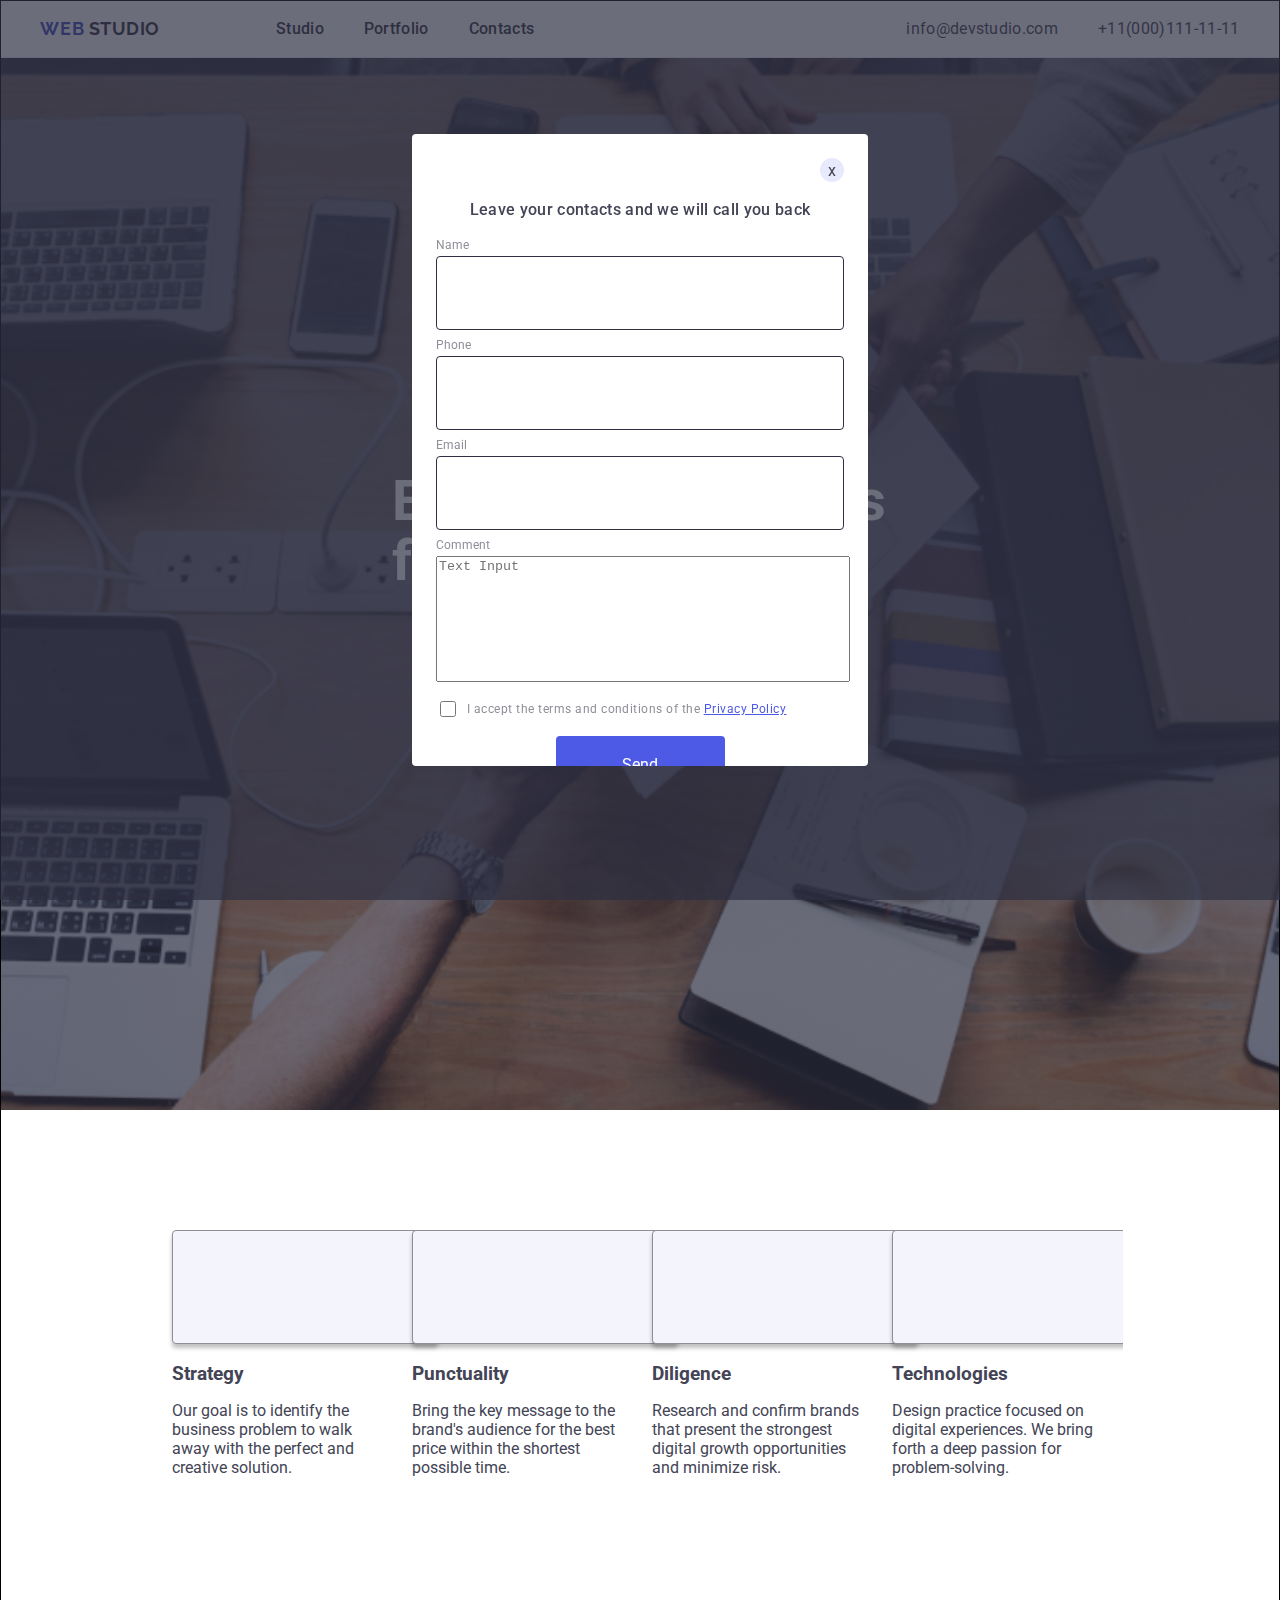
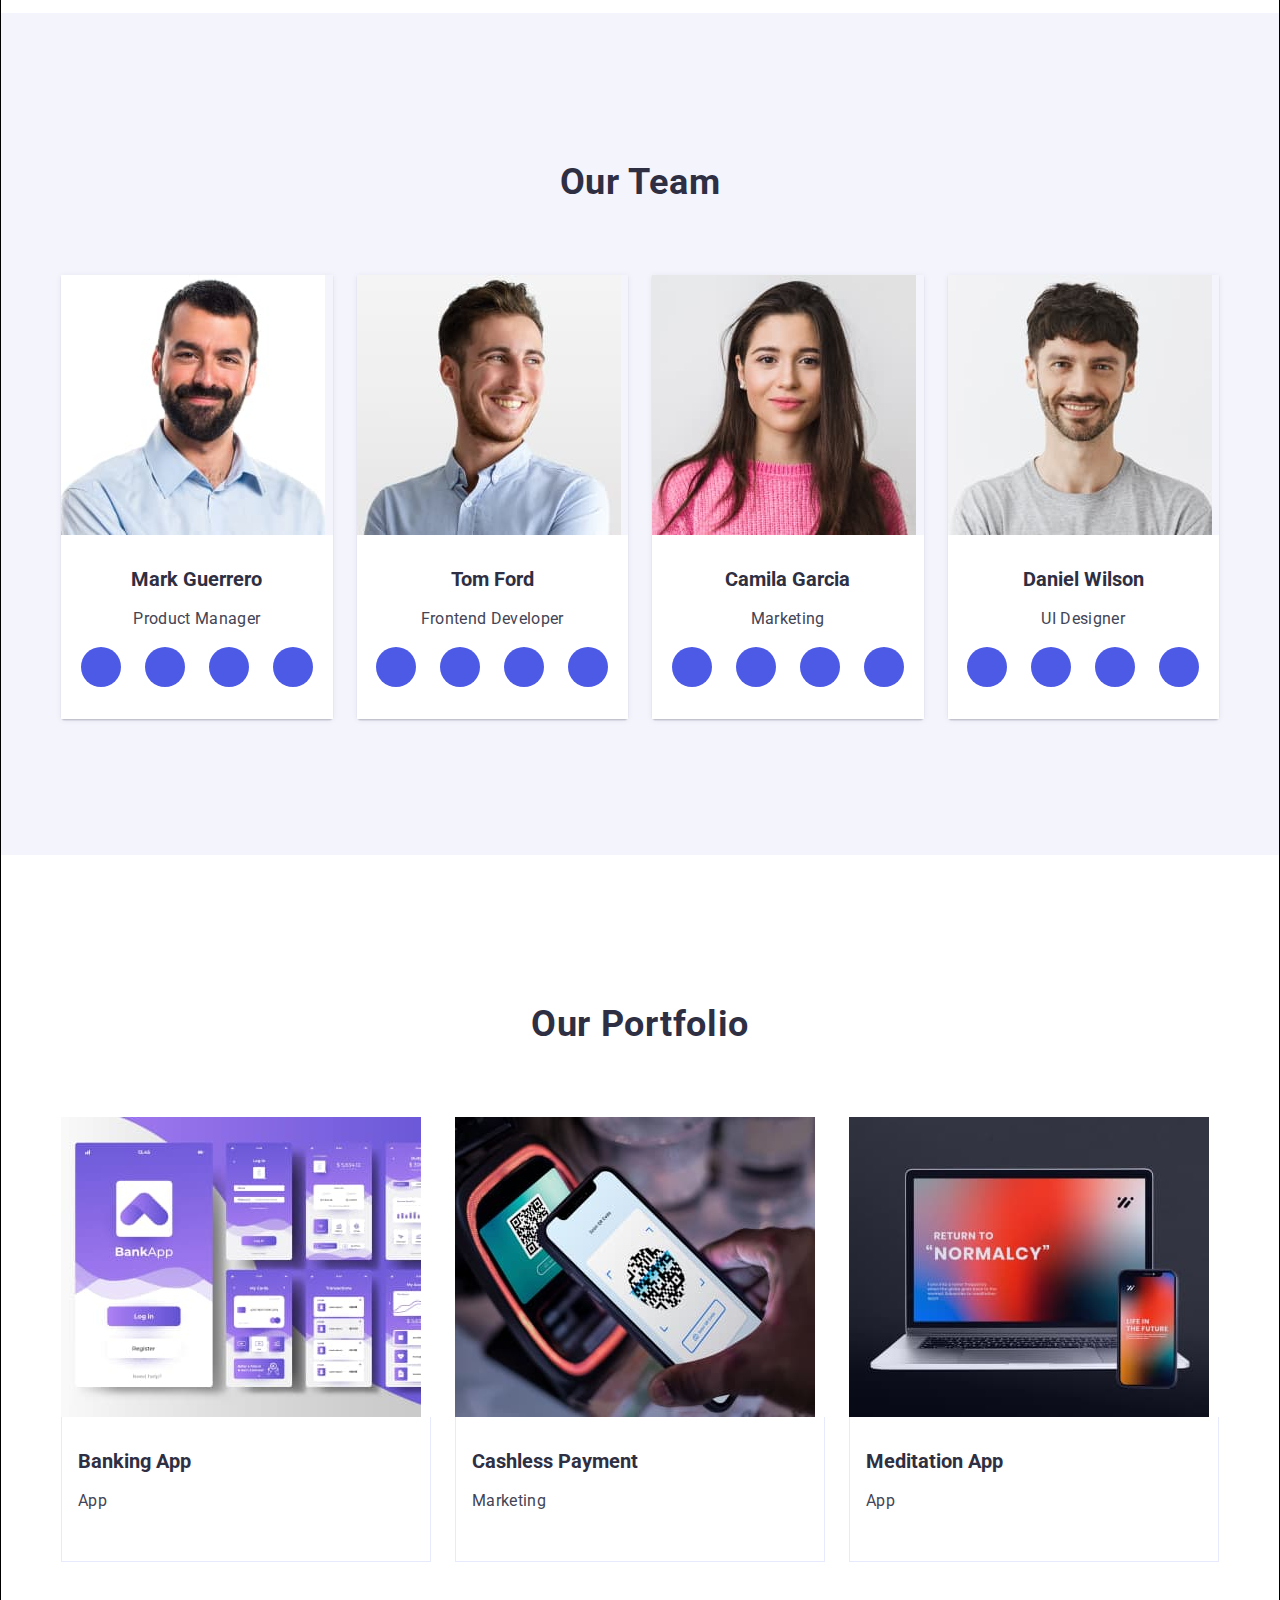
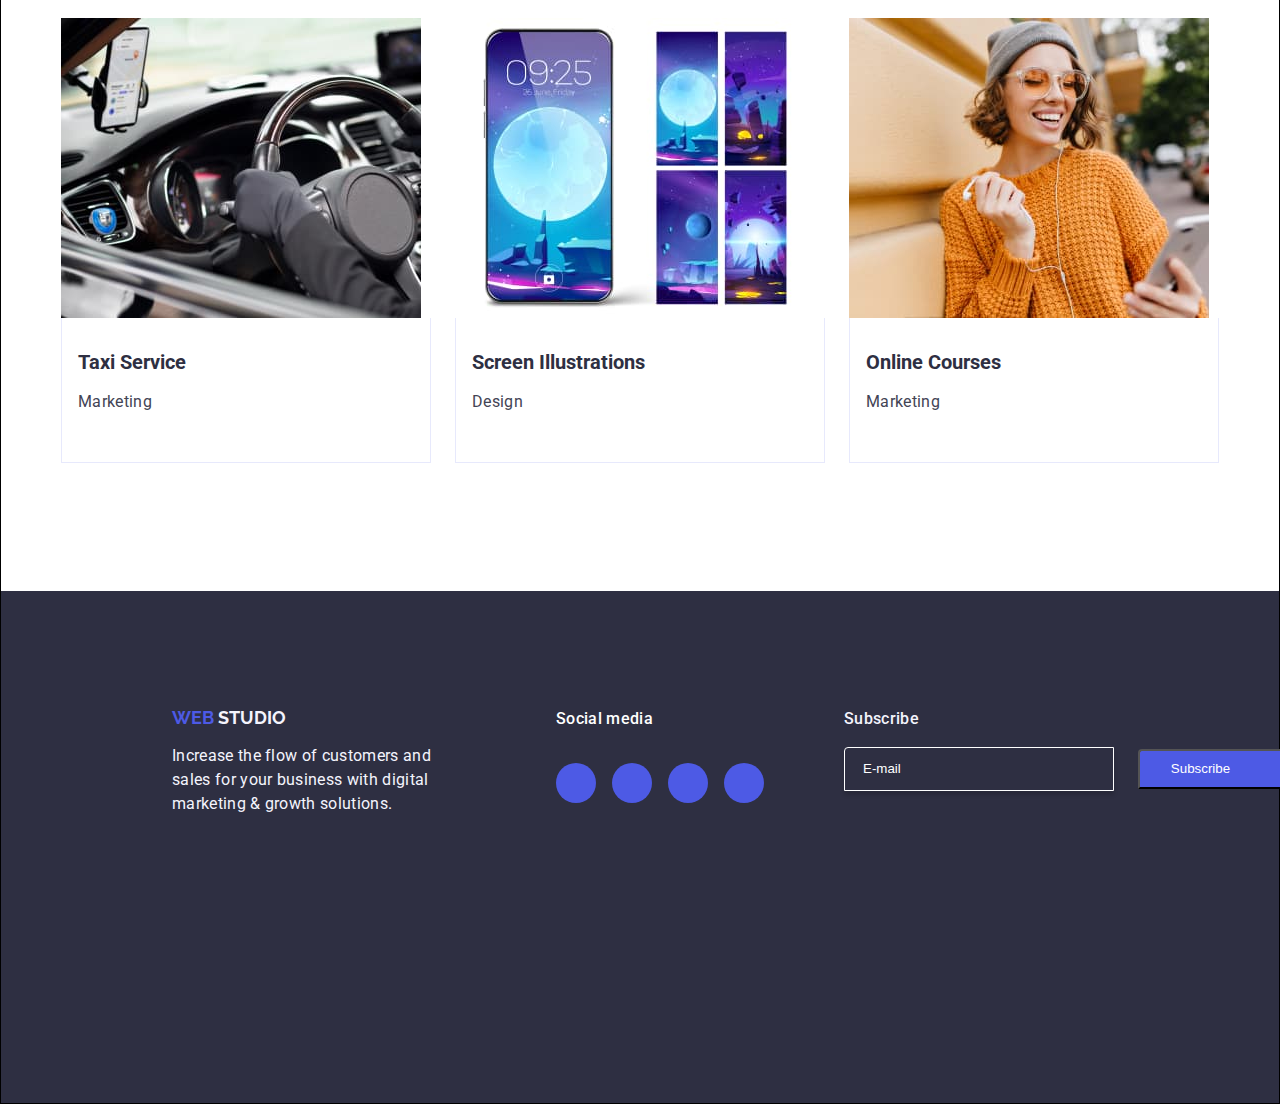
<file: index.html>
<!DOCTYPE html>
<html lang="en">
  <head>
    <meta charset="UTF-8" />
    <meta name="viewport" content="width=device-width, initial-scale=1.0" />
    <title>tolgacetik-odev</title>

    <!--normalize-->
    <link
      rel="stylesheet"
      href="https://cdnjs.cloudflare.com/ajax/libs/modern-normalize/3.0.1/modern-normalize.min.css"
      integrity="sha512-q6WgHqiHlKyOqslT/lgBgodhd03Wp4BEqKeW6nNtlOY4quzyG3VoQKFrieaCeSnuVseNKRGpGeDU3qPmabCANg=="
      crossorigin="anonymous"
      referrerpolicy="no-referrer"
    />
    <!--font-->
    <link rel="preconnect" href="https://fonts.googleapis.com" />
    <link rel="preconnect" href="https://fonts.gstatic.com" crossorigin />
    <link
      href="https://fonts.googleapis.com/css2?family=Raleway:ital,wght@0,100..900;1,100..900&family=Roboto:ital,wght@0,100;0,300;0,400;0,500;0,700;0,900;1,100;1,300;1,400;1,500;1,700;1,900&display=swap"
      rel="stylesheet"
    />
    <!--Css-->
    <link rel="stylesheet" href="css/styles.css" />
  </head>

  <body>
    <!-- Container burada tüm ana içeriği kapsayacak -->

    <!--Header-->
    <header class="header">
      <div class="container div-header">
        <nav class="nav-header">
          <!--logo-->
          <a href="./index.html" class="logo-one"
            >WEB
            <span class="logo-studio">Studio</span>
          </a>
          <!--menu-->
          <ul class="list">
            <li><a href="./index.html" class="nav-list">Studio</a></li>
            <li><a href="./index.html" class="nav-list">Portfolio</a></li>
            <li><a href="./index.html" class="nav-list">Contacts</a></li>
          </ul>
        </nav>
        <!--contact-->
        <address>
          <ul class="address-menu">
            <!-- E-posta adresi -->
            <li>
              <a href="mailto:info@devstudio.com" class="address-mail-tel">
                info@devstudio.com
              </a>
            </li>
            <!-- Telefon numarası -->
            <li>
              <a href="tel:+110001111111" class="address-mail-tel">
                +11(000)111-11-11
              </a>
            </li>
          </ul>
        </address>
      </div>
    </header>
    <!--Header Bitti-->

    <main>
      <!--Hero Image-->
      <section class="hero-image">
        <div class="container">
          <h1 class="hero-image-title">
            Effective Solutions for Your Business
          </h1>
          <button type="button" class="hero-image-button">Order Service</button>
        </div>
      </section>
      <!--Hero Image Bitti-->

      <!--Section 2 -->
      <section class="peculiarities-section">
        <div class="container">
          <h2 class="visually-hidden">Peculiarities</h2>
          <ul class="section-two-list">
            <li class="section-two-li">
              <div class="icon-peculiarities">
                <svg class="icon-peculiarities-logo" width="64" height="64">
                  <use href="./images/icons.svg#icon-antenna-1"></use>
                </svg>
              </div>
              <h3 class="section-two-title">Strategy</h3>
              <p class="section-2-text">
                Our goal is to identify the business problem to walk away with
                the perfect and creative solution.
              </p>
            </li>
            <li class="section-two-li">
              <div class="icon-peculiarities">
                <svg class="icon-peculiarities-logo" width="64" height="64">
                  <use href="./images/icons.svg#icon-clock-1"></use>
                </svg>
              </div>
              <h3 class="section-two-title">Punctuality</h3>
              <p class="section-2-text">
                Bring the key message to the brand's audience for the best price
                within the shortest possible time.
              </p>
            </li>
            <li class="section-two-li">
              <div class="icon-peculiarities">
                <svg class="icon-peculiarities-logo" width="64" height="64">
                  <use href="./images/icons.svg#icon-diagram-1"></use>
                </svg>
              </div>
              <h3 class="section-two-title">Diligence</h3>
              <p class="section-2-text">
                Research and confirm brands that present the strongest digital
                growth opportunities and minimize risk.
              </p>
            </li>
            <li class="section-two-li">
              <div class="icon-peculiarities">
                <svg class="icon-peculiarities-logo" width="64" height="64">
                  <use href="./images/icons.svg#icon-astronaut-1"></use>
                </svg>
              </div>
              <h3 class="section-two-title">Technologies</h3>
              <p class="section-2-text">
                Design practice focused on digital experiences. We bring forth a
                deep passion for problem-solving.
              </p>
            </li>
          </ul>
        </div>
      </section>
      <!--Section 2 Bitti-->

      <!--Section 3-->
      <section class="our-team-section">
        <div class="container">
          <h2 class="our-team-header">Our Team</h2>
          <ul class="our-team-ul">
            <li class="our-team-list">
              <img src="images/markg.jpg" alt="team-card-1" width="264" />
              <div class="team-info">
                <h3 class="our-team-title">Mark Guerrero</h3>
                <p class="our-team-text">Product Manager</p>

                <ul class="our-team-socialmedia-list">
                  <li class="our-team-socialmedia-list-point">
                    <a
                      class="our-team-socialmedia-link"
                      href="https://www.instagram.com/"
                      target="_blank"
                      ><svg
                        class="our-team-socialmedia-icon"
                        width="16"
                        height="16"
                      >
                        <use
                          href="./images/icons.svg#icon-instagram-1"
                        ></use></svg
                    ></a>
                  </li>
                  <li class="our-team-socialmedia-list-point">
                    <a
                      class="our-team-socialmedia-link"
                      href="https://x.com/home"
                      target="_blank"
                      ><svg
                        class="our-team-socialmedia-icon"
                        width="16"
                        height="16"
                      >
                        <use
                          href="./images/icons.svg#icon-twitter-1"
                        ></use></svg
                    ></a>
                  </li>
                  <li class="our-team-socialmedia-list-point">
                    <a
                      class="our-team-socialmedia-link"
                      href="https://www.facebook.com/?locale=tr_TR"
                      target="_blank"
                    >
                      <svg
                        class="our-team-socialmedia-icon"
                        width="16"
                        height="16"
                      >
                        <use
                          href="./images/icons.svg#icon-facebook-1"
                        ></use></svg
                    ></a>
                  </li>
                  <li class="our-team-socialmedia-list-point">
                    <a
                      class="our-team-socialmedia-link"
                      href="https://www.linkedin.com/feed/"
                      target="_blank"
                      ><svg
                        class="our-team-socialmedia-icon"
                        width="16"
                        height="16"
                      >
                        <use
                          href="./images/icons.svg#icon-linkedin-1"
                        ></use></svg
                    ></a>
                  </li>
                </ul>
              </div>
            </li>

            <li class="our-team-list">
              <img src="images/tomf.jpg" alt="team-card-2" width="264" />
              <div class="team-info">
                <h3 class="our-team-title">Tom Ford</h3>
                <p class="our-team-text">Frontend Developer</p>

                <ul class="our-team-socialmedia-list">
                  <li class="our-team-socialmedia-list-point">
                    <a
                      class="our-team-socialmedia-link"
                      href="https://www.instagram.com/"
                      target="_blank"
                      ><svg
                        class="our-team-socialmedia-icon"
                        width="16"
                        height="16"
                      >
                        <use
                          href="./images/icons.svg#icon-instagram-1"
                        ></use></svg
                    ></a>
                  </li>
                  <li class="our-team-socialmedia-list-point">
                    <a
                      class="our-team-socialmedia-link"
                      href="https://x.com/home"
                      target="_blank"
                      ><svg
                        class="our-team-socialmedia-icon"
                        width="16"
                        height="16"
                      >
                        <use
                          href="./images/icons.svg#icon-twitter-1"
                        ></use></svg
                    ></a>
                  </li>
                  <li class="our-team-socialmedia-list-point">
                    <a
                      class="our-team-socialmedia-link"
                      href="https://www.facebook.com/?locale=tr_TR"
                      target="_blank"
                    >
                      <svg
                        class="our-team-socialmedia-icon"
                        width="16"
                        height="16"
                      >
                        <use
                          href="./images/icons.svg#icon-facebook-1"
                        ></use></svg
                    ></a>
                  </li>
                  <li class="our-team-socialmedia-list-point">
                    <a
                      class="our-team-socialmedia-link"
                      href="https://www.linkedin.com/feed/"
                      target="_blank"
                      ><svg
                        class="our-team-socialmedia-icon"
                        width="16"
                        height="16"
                      >
                        <use
                          href="./images/icons.svg#icon-linkedin-1"
                        ></use></svg
                    ></a>
                  </li>
                </ul>
              </div>
            </li>

            <li class="our-team-list">
              <img src="images/camillag.jpg" alt="team-card-3" width="264" />
              <div class="team-info">
                <h3 class="our-team-title">Camila Garcia</h3>
                <p class="our-team-text">Marketing</p>

                <ul class="our-team-socialmedia-list">
                  <li class="our-team-socialmedia-list-point">
                    <a
                      class="our-team-socialmedia-link"
                      href="https://www.instagram.com/"
                      target="_blank"
                      ><svg
                        class="our-team-socialmedia-icon"
                        width="16"
                        height="16"
                      >
                        <use
                          href="./images/icons.svg#icon-instagram-1"
                        ></use></svg
                    ></a>
                  </li>
                  <li class="our-team-socialmedia-list-point">
                    <a
                      class="our-team-socialmedia-link"
                      href="https://x.com/home"
                      target="_blank"
                      ><svg
                        class="our-team-socialmedia-icon"
                        width="16"
                        height="16"
                      >
                        <use
                          href="./images/icons.svg#icon-twitter-1"
                        ></use></svg
                    ></a>
                  </li>
                  <li class="our-team-socialmedia-list-point">
                    <a
                      class="our-team-socialmedia-link"
                      href="https://www.facebook.com/?locale=tr_TR"
                      target="_blank"
                    >
                      <svg
                        class="our-team-socialmedia-icon"
                        width="16"
                        height="16"
                      >
                        <use
                          href="./images/icons.svg#icon-facebook-1"
                        ></use></svg
                    ></a>
                  </li>
                  <li class="our-team-socialmedia-list-point">
                    <a
                      class="our-team-socialmedia-link"
                      href="https://www.linkedin.com/feed/"
                      target="_blank"
                      ><svg
                        class="our-team-socialmedia-icon"
                        width="16"
                        height="16"
                      >
                        <use
                          href="./images/icons.svg#icon-linkedin-1"
                        ></use></svg
                    ></a>
                  </li>
                </ul>
              </div>
            </li>
            <li class="our-team-list">
              <img src="images/daniel.jpg" alt="team-card-4" width="264" />
              <div class="team-info">
                <h3 class="our-team-title">Daniel Wilson</h3>
                <p class="our-team-text">UI Designer</p>

                <ul class="our-team-socialmedia-list">
                  <li class="our-team-socialmedia-list-point">
                    <a
                      class="our-team-socialmedia-link"
                      href="https://www.instagram.com/"
                      target="_blank"
                      ><svg
                        class="our-team-socialmedia-icon"
                        width="16"
                        height="16"
                      >
                        <use
                          href="./images/icons.svg#icon-instagram-1"
                        ></use></svg
                    ></a>
                  </li>
                  <li class="our-team-socialmedia-list-point">
                    <a
                      class="our-team-socialmedia-link"
                      href="https://x.com/home"
                      target="_blank"
                      ><svg
                        class="our-team-socialmedia-icon"
                        width="16"
                        height="16"
                      >
                        <use
                          href="./images/icons.svg#icon-twitter-1"
                        ></use></svg
                    ></a>
                  </li>
                  <li class="our-team-socialmedia-list-point">
                    <a
                      class="our-team-socialmedia-link"
                      href="https://www.facebook.com/?locale=tr_TR"
                      target="_blank"
                    >
                      <svg
                        class="our-team-socialmedia-icon"
                        width="16"
                        height="16"
                      >
                        <use
                          href="./images/icons.svg#icon-facebook-1"
                        ></use></svg
                    ></a>
                  </li>
                  <li class="our-team-socialmedia-list-point">
                    <a
                      class="our-team-socialmedia-link"
                      href="https://www.linkedin.com/feed/"
                      target="_blank"
                      ><svg
                        class="our-team-socialmedia-icon"
                        width="16"
                        height="16"
                      >
                        <use
                          href="./images/icons.svg#icon-linkedin-1"
                        ></use></svg
                    ></a>
                  </li>
                </ul>
              </div>
            </li>
          </ul>
        </div>
      </section>
      <!--Section 3 Bitti-->

      <!--Section 4-->
      <section class="our-portfolio-section">
        <div class="container">
          <h2 class="our-portfolio-header">Our Portfolio</h2>
          <ul class="our-portfolio-ul">
            <li class="our-portfolio-list">
              <div class="portfolio-images">
                <img
                  src="./images/bankingapp.jpg"
                  alt="Banking-App"
                  width="360"
                  height="300"
                />
                <p class="portfolio-images-text">
                  14 Stylish and User-Friendly App Design Concepts · Task
                  Manager App · Calorie Tracker App · Exotic Fruit Ecommerce App
                  · Cloud Storage App
                </p>
              </div>
              <div class="portfolio-info">
                <h3 class="portfolio-title">Banking App</h3>
                <p class="portfolio-text">App</p>
              </div>
            </li>
            <li class="our-portfolio-list">
              <div class="portfolio-images">
                <img
                  src="./images/cashlesspay.jpg"
                  alt="Cashless-Payment"
                  width="360"
                  height="300"
                />
                <p class="portfolio-images-text">
                  14 Stylish and User-Friendly App Design Concepts · Task
                  Manager App · Calorie Tracker App · Exotic Fruit Ecommerce App
                  · Cloud Storage App
                </p>
              </div>
              <div class="portfolio-info">
                <h3 class="portfolio-title">Cashless Payment</h3>
                <p class="portfolio-text">Marketing</p>
              </div>
            </li>
            <li class="our-portfolio-list">
              <div class="portfolio-images">
                <img
                  src="./images/meditation.jpg"
                  alt="Meditation App"
                  width="360"
                  height="300"
                />
                <p class="portfolio-images-text">
                  14 Stylish and User-Friendly App Design Concepts · Task
                  Manager App · Calorie Tracker App · Exotic Fruit Ecommerce App
                  · Cloud Storage App
                </p>
              </div>
              <div class="portfolio-info">
                <h3 class="portfolio-title">Meditation App</h3>
                <p class="portfolio-text">App</p>
              </div>
            </li>
            <li class="our-portfolio-list">
              <div class="portfolio-images">
                <img
                  src="./images/taxi.jpg"
                  alt="Taxi-Service"
                  width="360"
                  height="300"
                />
                <p class="portfolio-images-text">
                  14 Stylish and User-Friendly App Design Concepts · Task
                  Manager App · Calorie Tracker App · Exotic Fruit Ecommerce App
                  · Cloud Storage App
                </p>
              </div>
              <div class="portfolio-info">
                <h3 class="portfolio-title">Taxi Service</h3>
                <p class="portfolio-text">Marketing</p>
              </div>
            </li>
            <li class="our-portfolio-list">
              <div class="portfolio-images">
                <img
                  src="./images/screen.jpg"
                  alt="Screen-Illustrations"
                  width="360"
                  height="300"
                />
                <p class="portfolio-images-text">
                  14 Stylish and User-Friendly App Design Concepts · Task
                  Manager App · Calorie Tracker App · Exotic Fruit Ecommerce App
                  · Cloud Storage App
                </p>
              </div>
              <div class="portfolio-info">
                <h3 class="portfolio-title">Screen Illustrations</h3>
                <p class="portfolio-text">Design</p>
              </div>
            </li>
            <li class="our-portfolio-list">
              <div class="portfolio-images">
                <img
                  src="./images/onlinec.jpg"
                  alt="Online-Courses"
                  width="360"
                  height="300"
                />
                <p class="portfolio-images-text">
                  14 Stylish and User-Friendly App Design Concepts · Task
                  Manager App · Calorie Tracker App · Exotic Fruit Ecommerce App
                  · Cloud Storage App
                </p>
              </div>
              <div class="portfolio-info">
                <h3 class="portfolio-title">Online Courses</h3>
                <p class="portfolio-text">Marketing</p>
              </div>
            </li>
          </ul>
        </div>
      </section>
      <!--Section 4 Bitti-->
    </main>

    <!--Footer-->
    <footer class="footer">
      <div class="container">
        <div class="footer-logo-section">
          <a class="footer-logo" href="./index.html">
            Web
            <span class="footer-logo-span">Studio</span>
          </a>
          <p class="footer-text">
            Increase the flow of customers and sales for your business with
            digital marketing & growth solutions.
          </p>
        </div>

        <div class="footer-socialmedia">
          <p class="footer-socialmedia-text">Social media</p>
          <ul class="footer-socialmedia-list">
            <li class="footer-socialmedia-list-one">
              <a
                class="footer-socialmedia-link"
                href="https://www.instagram.com/"
                target="_blank"
                ><svg class="footer-socialmedia-icon" width="24" height="24">
                  <use href="./images/icons.svg#icon-instagram-1"></use></svg
              ></a>
            </li>
            <li class="footer-socialmedia-list-one">
              <a
                class="footer-socialmedia-link"
                href="https://x.com/home"
                target="_blank"
                ><svg class="footer-socialmedia-icon" width="24" height="24">
                  <use href="./images/icons.svg#icon-twitter-1"></use></svg
              ></a>
            </li>
            <li class="footer-socialmedia-list-one">
              <a
                class="footer-socialmedia-link"
                href="https://www.facebook.com/?locale=tr_TR"
                target="_blank"
              >
                <svg class="footer-socialmedia-icon" width="24" height="24">
                  <use href="./images/icons.svg#icon-facebook-1"></use></svg
              ></a>
            </li>
            <li class="footer-socialmedia-list-one">
              <a
                class="footer-socialmedia-link"
                href="https://www.linkedin.com/feed/"
                target="_blank"
                ><svg class="footer-socialmedia-icon" width="24" height="24">
                  <use href="./images/icons.svg#icon-linkedin-1"></use>
                </svg>
              </a>
            </li>
          </ul>
        </div>
        <div class="subscribe">
          <p>Subscribe</p>
          <div class="mail-button">
            <input type="email" class="footer-mail" placeholder="E-mail" />
            <button type="submit" class="footer-button">
              Subscribe
              <svg class="icon-send">
                <use href="./images/icons.svg#icon-icon-send"></use>
              </svg>
            </button>
          </div>
        </div>
      </div>
    </footer>
    <!--Footer Bitti-->

    <!--MODAL FORM-->
    <div class="modal">
      <div class="color-layer"></div>
      <form name="form-area">
        <div class="modal-form">
          <div class="close">
            <span>x</span>
          </div>
          <h3 class="modal-title">
            Leave your contacts and we will call you back
          </h3>
          <div class="input-group">
            <label for="username">Name</label>
            <div class="input-container">
              <svg class="icon">
                <use href="./images/icons.svg#icon-Person"></use>
              </svg>
              <input
                type="text"
                name="username"
                class="username"
                id="username"
              />
            </div>
          </div>
          <div class="input-group">
            <label for="phone">Phone</label>
            <div class="input-container">
              <svg class="icon">
                <use href="./images/icons.svg#icon-Phone"></use>
              </svg>
              <input type="text" name="phone" class="phone" id="phone" />
            </div>
          </div>
          <div class="input-group">
            <label for="mail">Email</label>
            <div class="input-container">
              <svg class="icon">
                <use href="./images/icons.svg#icon-Mail"></use>
              </svg>
              <input type="text" name="mail" class="mail" id="mail" />
            </div>
          </div>

          <div class="input-group">
            <label for="comment">Comment</label>
            <textarea
              name="comment"
              id="comment"
              class="comment"
              placeholder="Text Input"
            ></textarea>
          </div>

          <div class="input-group">
            <div class="consent-container">
              <input
                type="checkbox"
                name="checkbox"
                id="consent"
                class="consent-checkbox"
              />
              <label for="consent" class="consent-label">
                I accept the terms and conditions of the
                <a href="#" class="privacy-link">Privacy Policy</a>
              </label>
            </div>
          </div>

          <div class="input-group-button">
            <button type="submit" name="send" class="send">Send</button>
          </div>

        </div>
      </form>
    </div>
    <!--MODAL FORM BİTTİ-->
  </body>
</html>
</file>
<file: css/styles.css>
/* Genel stil */
body {
  font-family: "Roboto", sans-serif;
  color: #434455;
  background-color: #ffffff;
  border: 1px solid #000;
  margin: 0 auto;
}

img {
  display: block;
}

h2 {
  text-align: center;
  font-size: 36px;
  line-height: 1.11;
  text-transform: capitalize;
  color: #2e2f42;
  letter-spacing: 0.02em;
  font-weight: bold;
}

h3 {
  font-weight: medium;
  letter-spacing: 2%;
  line-height: 1.2;
}

ul {
  list-style: none;
}

/* Header */
header {
  display: flex;
  justify-content: space-between;
  align-items: center;
  font-family: "Roboto", sans-serif;
  font-weight: normal;
  border-bottom: 1px solid #e7e9fc;
  flex-direction: row;
}

.container {
  width: 1158px;
  margin: 0 auto;
  padding: 0 15px;
  position: relative;
  overflow: hidden;
}

.header .div-header {
  display: flex;
  justify-content: center;
  align-items: center;
  width: 100%;
  margin: 0 auto;
  padding: 0 15px;
}

nav {
  display: flex;
  align-items: center;
}

.nav-list {
  padding: 24px 0;
  position: relative;
  text-decoration: none;
  color: inherit;
  transition: color 250ms cubic-bezier(0.4, 0, 0.2, 1);
}

.nav-list:hover {
  color: #404bbf;
}

.nav-list::after {
  position: absolute;
  content: "";
  width: 100%;
  left: 0;
  bottom: -1px;
  height: 4px;
  border-radius: 2px;
  transition: color 250ms cubic-bezier(0.4, 0, 0.2, 1);
  background-color: #404bbf;
}

.list {
  display: flex;
  gap: 40px;
}

nav ul li {
  color: #2e2f42;
  font-weight: 500;
  font-size: 16px;
  line-height: 1.5;
  letter-spacing: 0.02em;
}

.logo-one {
  font-weight: 700;
  font-size: 18px;
  color: #404bbf;
  line-height: 1.17;
  letter-spacing: 0.03em;
  text-transform: uppercase;
  font-family: "Raleway", sans-serif;
  text-decoration: none;
  margin-right: 76px;
  position: relative;
}

.logo-one > .logo-studio {
  color: #2e2f42;
  font-size: 18px;
  font-family: "Raleway", sans-serif;
  font-weight: 700;
  line-height: 1.17;
  letter-spacing: 0.03em;
  text-transform: uppercase;
}

.address-menu {
  display: flex; /* Flex düzeni aktif */
  gap: 16px; /* İki öğe arasında boşluk */
  align-items: center; /* Dikey ortalama */
  margin-left: 332px;
  gap: 40px;
}

.address-menu ul {
  display: flex; /* Liste öğeleri yan yana */
  gap: 40px; /* Linkler arası boşluk */
  list-style: none; /* Noktaları kaldır */
  padding: 0; /* Varsayılan boşlukları kaldır */
  margin: 0;
}

.address-menu li {
  display: inline-block; /* Yan yana durması için */
}

.address-mail-tel {
  text-decoration: none; /* Alt çizgiyi kaldır */
  color: #434455; /* Varsayılan renk */
  font-size: 16px;
  line-height: 1.5;
  letter-spacing: 0.02em;
  font-style: normal;
  transition: color 250ms cubic-bezier(0.4, 0, 0.2, 1);
}

.address-mail-tel:hover {
  color: #404bbf; /* Hover rengi */
}

/* Section 1 - Hero */
.hero-image {
  background-image: linear-gradient(
      rgba(46, 47, 66, 0.7),
      rgba(46, 47, 66, 0.7)
    ),
    url(../images/people-office.jpg);
  background-size: cover;
  background-position: center;
  background-repeat: no-repeat;
  height: 676px;
  width: 100%;
  display: flex;
  align-items: center;
  max-width: 1440px;
  padding: 188px 0;
  margin: 0 auto;
}

.hero-image .container {
  display: flex;
  align-items: center;
  flex-direction: column;
  gap: 48px;
  position: relative;
  overflow: hidden;
}

.hero-image-title {
  color: white;
  font-size: 56px;
  letter-spacing: 2%;
  font-weight: bold;
  letter-spacing: 0.02em;
  line-height: 1.07;
  max-width: 496px;
}

.hero-image-button {
  background-color: #4d5ae5;
  font-family: "Roboto", sans-serif;
  color: #ffffff;
  font-size: 16px;
  font-weight: 500;
  letter-spacing: 0.04em;
  border: 1px solid #4d5ae5;
  border-radius: 4px;
  cursor: pointer;
  line-height: 1.5;
  min-width: 169px;
  height: 56px;
  border-style: none;
  transition: background-color 250ms cubic-bezier(0.4, 0, 0.2, 1);
}

.hero-image-button:hover {
  background-color: #404bbf;
}

/* Section 2 */
.peculiarities-section {
  display: flex;
  justify-content: center;
  margin: 0 156px;
  padding: 120px 0px;
}

.visually-hidden {
  position: absolute;
  width: 1px;
  height: 1px;
  margin: -1px;
  border: 0;
  padding: 0;
  white-space: nowrap;
  clip-path: inset(100%);
  clip: rect(0 0 0 0);
  overflow: hidden;
}

.section-two-list {
  display: flex;
  gap: 24px;
  padding: 0;
  margin: 0;
}
.section-two-list li {
  width: calc((100% - 72px) / 4);
}

.section-two-title {
  margin-bottom: 8px;
}

.icon-peculiarities {
  display: flex;
  justify-content: center;
  width: 264px;
  height: 112px;
  background-color: #f4f4fd;
  box-shadow: 0 4px 4px 0 rgba(0, 0, 0, 0.25);
  border: 1px solid #8e8f99;
  border-radius: 4px;
  align-items: center;
  margin-bottom: 8px;
}

/* Section 3 - Our Team */
.our-team-section {
  background-color: #f4f4fd;
  display: flex;
  padding: 120px 0;
}

.our-team-header {
  margin-bottom: 72px;
}

.our-team-ul {
  display: flex;
  gap: 24px;
  padding: 0;
}

.our-team-list {
  border-radius: 0px 0px 4px 4px;
  width: calc((100% - 72px) / 4);
  box-shadow: 0px 1px 6px rgba(46, 47, 66, 0.08),
    0px 1px 1px rgba(46, 47, 66, 0.16), 0px 2px 1px rgba(46, 47, 66, 0.08);
}

.team-info {
  text-align: center;
  padding: 32px 0;
  background-color: #ffffff;
}

.our-team-socialmedia-icon {
  fill: #f4f4fd;
}

.our-team-socialmedia-list {
  display: flex;
  justify-content: center;
  gap: 24px;
  margin: 0 auto;
  padding: 0;
}

.our-team-socialmedia-link {
  background-color: #4d5ae5;
  width: 100%;
  height: 100%;
  width: 40px;
  height: 40px;
  border-radius: 50%;
  display: flex;
  justify-content: center;
  align-items: center;
  transition: background-color 250ms cubic-bezier(0.4, 0, 0.2, 1);
}

.our-team-socialmedia-link:hover {
  background-color: #404bbf;
}

.our-team-socialmedia-link:focus {
  background-color: #404bbf;
}

.our-team-title {
  text-align: center;
  margin-bottom: 8px;
  font-size: 20px;
  color: #2e2f42;
  padding: 0;
  margin: 0;
}

.our-team-text {
  line-height: 1.5;
  letter-spacing: 0.02em;
  text-align: center;
}

/* Section 4 - Portfolio */
.our-portfolio-section {
  display: flex;
  padding: 120px 0;
}

.our-portfolio-header {
  margin-bottom: 72px;
}

.our-portfolio-section ul {
  display: flex;
  flex-wrap: wrap;
  padding: 0;
  margin: 0;
  gap: 24px;
  row-gap: 48px;
}

.our-portfolio-list {
  width: calc((100% - 48px) / 3);
  transition: box-shadow 250ms cubic-bezier(0.4, 0, 0.2, 1);
  transform: translateY(0%);
}

.our-portfolio-list:hover {
  box-shadow: 0px 1px 6px rgba(46, 47, 66, 0.08),
    0px 1px 1px rgba(46, 47, 66, 0.16), 0px 2px 1px rgba(46, 47, 66, 0.08);
  cursor: pointer;
}

.portfolio-info {
  padding: 32px 16px;
  border: 1px solid #e7e9fc;
  border-top: none;
  margin-bottom: 8px;
}

.portfolio-title {
  font-size: 20px;
  color: #2e2f42;
  padding: 0;
  margin: 0;
}

.portfolio-text {
  line-height: 1.5;
  letter-spacing: 0.02em;
}

.portfolio-images {
  position: relative;
  overflow: hidden;
}

.portfolio-images-text {
  position: absolute;
  top: 0;
  font-size: 16px;
  line-height: 1.5;
  letter-spacing: 0.02em;
  color: #f4f4fd;
  padding: 40px 32px;
  background-color: #4d5ae5;
  height: 100%;
  width: 100%;
  transform: translateY(100%);
  transition: transform 250ms cubic-bezier(0.4, 0, 0.2, 1);
}

.portfolio-images:hover .portfolio-images-text {
  transform: translateY(0);
}

/* Footer */
.footer {
  background-color: #2e2f42;
  width: 100%;
  height: 312px;
  color: #f4f4fd;
  padding: 100px 0;
  margin: 0 auto;
  max-width: 1440px;
}

.footer .container {
  display: flex; /* İki div'i yan yana getirmek için */
  align-items: baseline;
  margin-left: 156px;
}

.footer-logo-section {
  margin-right: 120px;
}

/* Sol taraftaki logo ve metin div'i */
.footer-logo {
  display: block;
  margin-bottom: 16px;
  font-weight: 700;
  font-size: 18px;
  color: #4d5ae5;
  text-transform: uppercase;
  font-family: "Raleway", sans-serif;
  text-decoration: none;
}

.footer-logo > .footer-logo-span {
  color: #f4f4fd;
  font-family: "Raleway", sans-serif;
}

.footer-text {
  line-height: 1.5;
  letter-spacing: 0.02em;
  max-width: 264px;
}

/* Sağ taraftaki social media div'i */
.footer-socialmedia {
  display: flex;
  flex-direction: column;
  align-items: baseline;
}

.footer-socialmedia-text {
  margin-bottom: 16px;
  font-family: "Roboto", sans-serif;
  font-size: 16px;
  line-height: 24px;
  letter-spacing: 0.02em;
  font-weight: 500;
  color: #ffffff;
}

.footer-socialmedia-list {
  display: flex;
  gap: 16px;
  padding: 0;
}

.footer-socialmedia-link {
  background-color: #4d5ae5;
  width: 40px;
  height: 40px;
  border-radius: 50%;
  display: flex;
  justify-content: center;
  align-items: center;
  transition: background-color 250ms cubic-bezier(0.4, 0, 0.2, 1);
}

.footer-socialmedia-link:hover {
  background-color: #31d0aa;
}

.footer-socialmedia-link:focus {
  background-color: #31d0aa;
}

.footer-socialmedia-icon {
  fill: #f4f4fd;
}

/* Footer E-mail ve buton */

.subscribe {
  display: block;
  margin-left: 80px;
}

.subscribe p {
  font-family: Roboto;
  font-size: 16px;
  font-weight: 500;
  line-height: 24px;
  letter-spacing: 0.02em;
  text-align: left;
  text-underline-position: from-font;
  text-decoration-skip-ink: none;
}

.mail-button {
  display: flex;
  flex-direction: row;
  align-items: center;
  justify-content: center;
  gap: 24px;
}

footer .footer-mail {
  width: 264px;
  height: 40px;
  background-color: #2e2f42;
  color: #ffffff;
  border: 1px solid #ffffff;
  box-shadow: 0px 4px 4px 0px rgba(0, 0, 0, 0.15);
  border-radius: 4px 0px 0px 0px;
}

.footer-mail::placeholder {
  color: #ffffff;
  padding: 16px;
}

footer .footer-button {
  display: flex;
  align-items: center;
  justify-content: center;
  width: 165px;
  height: 40px;
  background-color: #4d5ae5;
  color: #ffffff;
  border-radius: 4px 0px 0px 0px;
  cursor: pointer;
}

footer .icon-send {
  width: 24px;
  height: 20px;
  margin-left: 16px;
}

/* Modal Start */

.modal {
  display: flex;
  position: fixed;
  top: 0;
  right: 0;
  left: 0;
  bottom: 0;
  justify-content: center;
  align-items: center;
}
.modal .color-layer {
  position: absolute;
  top: 0;
  bottom: 0;
  right: 0;
  left: 0;
  background-color: #2e2f42;
  opacity: 0.7;
  z-index: 1;
}

.modal .modal-form {
  position: relative;
  width: 408px;
  height: 584px;
  background-color: #ffffff;
  z-index: 2;
  border-radius: 4px;
  overflow: hidden;
  padding: 24px;
}

.modal .modal-form .close {
  display: flex;
  justify-content: end;
}

.modal .modal-form .close span {
  width: 24px;
  height: 24px;
  background-color: #e7e9fc;
  border-radius: 50%;
  display: flex;
  justify-content: center;
  align-items: center;
  cursor: pointer;
}

.modal .modal-form .modal-title {
  text-align: center;
  font-size: 16px;
  font-family: Roboto;
  font-weight: 500;
  line-height: 24px;
  letter-spacing: 0.02em;
}

.modal .modal-form .input-group {
  margin-top: 8px;
  margin-bottom: 8px;
}

.modal .modal-form .input-group label {
  color: #8e8f99;
  font-size: 12px;
  font-family: Roboto;
  letter-spacing: 4%;
  line-height: 14px;
  display: block;
}

.modal .modal-form .input-group .input-container {
  border: 1px solid #2e2f42;
  border-width: 1px;
  display: flex;
  align-items: center;
  padding: 16px;
  border-radius: 4px;
  margin-top: 4px;
  gap: 4px;
  height: 40px;
}

.modal .modal-form .input-group .input-container:focus-within {
  border: 1px solid #4d5ae5;
}

.modal .modal-form .input-group .input-container:focus-within .icon {
  fill: #4d5ae5;
}

.modal .modal-form .input-group .input-container input {
  width: 100%;
  outline: none;
  border: none;
}

.modal .modal-form .input-group .input-container .icon {
  width: 12px;
  height: 12px;
}

.modal .modal-form .input-group .comment {
  display: block;
  width: 100%;
  margin-top: 4px;
  height: 120px;
  resize: none;
}

.modal .modal-form .input-group .commentfocus-within {
  fill: #4d5ae5;
}

.consent-container {
  display: flex;
  align-items: center;
  gap: 8px;
  padding: 8px 0;
}

.consent-checkbox {
  width: 16px;
  height: 16px;
  border: 1px solid #2e2f42;
  border-radius: 2px;
  cursor: pointer;
  z-index: 3;
}

.consent-label {
  color: #8e8f99;
  font-size: 12px;
  font-family: Roboto;
  letter-spacing: 0.04em;
  line-height: 14px;
}

.privacy-link {
  color: #4d5ae5;
  text-decoration: underline;
}

.modal .modal-form .input-group-button {
  display: flex;
  justify-content: center;
}

.modal .modal-form .input-group-button .send {
  width: 169px;
  height: 56px;
  background-color: #4d5ae5;
  color: white;
  font-size: 16px;
  font-family: Roboto, sans-serif;
  border: none;
  border-radius: 4px;
  cursor: pointer;
  display: flex;
  justify-content: center;
  align-items: center;
  text-align: center;
}

.is-open {
  display: none;
}
/* Modal End*/
</file>
